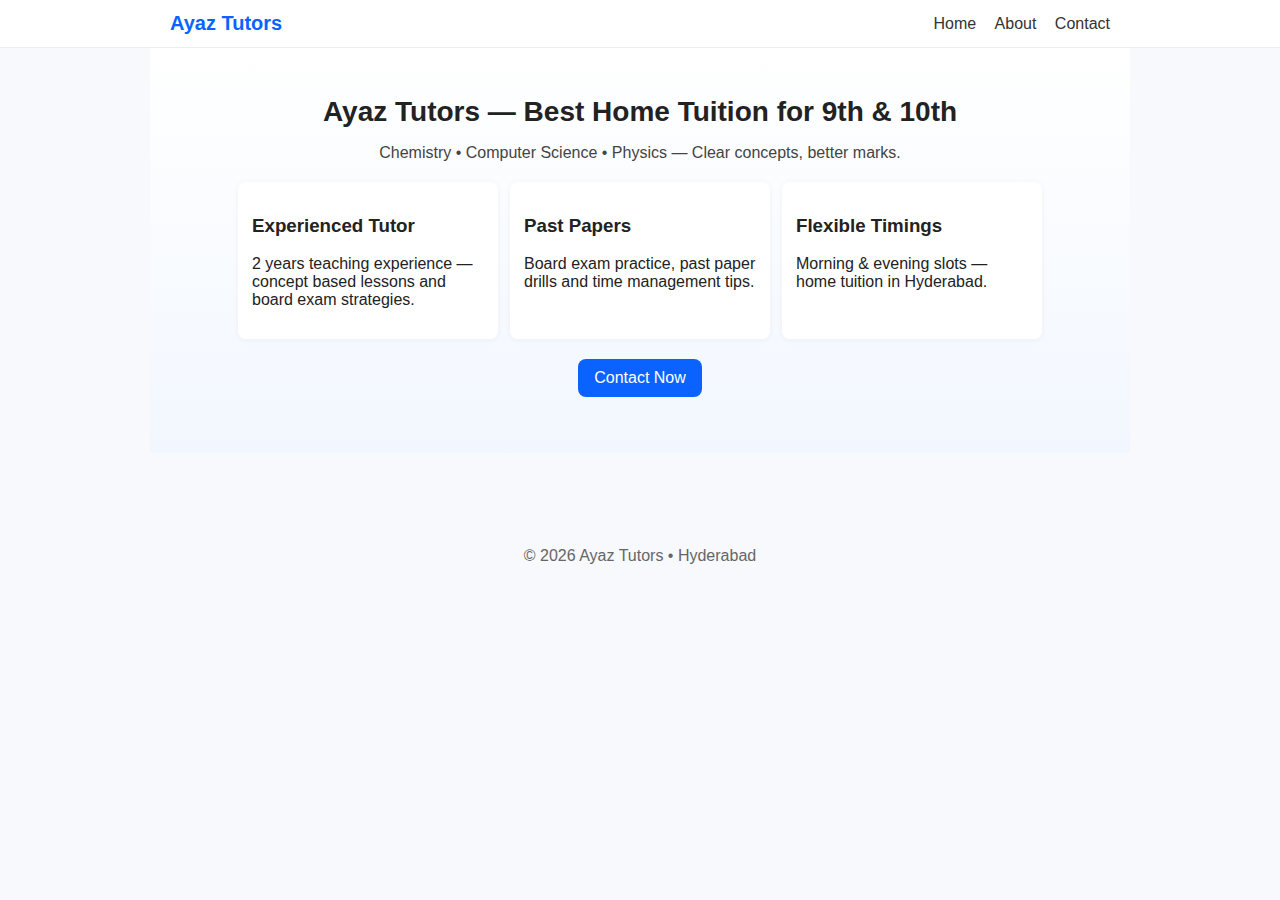
<file: index.html>
<!doctype html>
<html lang="en">
<head>
  <meta charset="utf-8" />
  <meta name="viewport" content="width=device-width, initial-scale=1" />
  
  <!-- Page Title (Isko har page ke hisaab se change karna) -->
  <title>Ayaz Tutors — Home</title>

  <!-- SEO Meta Description -->
  <meta name="description" content="Ayaz Tutors — Best home tuition for 9th & 10th. Chemistry, Biology, Physics. Concept clarity & past paper practice." />

  <!-- Google Fonts -->
  <link rel="preconnect" href="https://fonts.googleapis.com">
  <link rel="preconnect" href="https://fonts.gstatic.com" crossorigin>
  <link href="https://fonts.googleapis.com/css2?family=Inter:wght@300;400;600;700&family=Noto+Nastaliq+Urdu:wght@400&display=swap" rel="stylesheet">

  <!-- CSS File -->
<link rel="stylesheet" href="style.css" />


  <!-- Favicon (optional) -->
  <link rel="icon" href="assets/favicon.ico" />
</head>

<body>
  <header class="site-header">
    <div class="container">
      <a class="logo" href="index.html">Ayaz Tutors</a>
      <nav class="main-nav">
        <a href="index.html">Home</a>
        <a href="about.html">About</a>
        <a href="contact.html">Contact</a>
      </nav>
    </div>
  </header>

  <main class="container hero">
    <h1>Ayaz Tutors — Best Home Tuition for 9th & 10th</h1>
    <p class="lead">Chemistry • Computer Science • Physics — Clear concepts, better marks.</p>

   <div class="features">
  <div class="feature">
    <h3>Experienced Tutor</h3>
    <p>2 years teaching experience — concept based lessons and board exam strategies.</p>
  </div>
  <div class="feature">
    <h3>Past Papers</h3>
    <p>Board exam practice, past paper drills and time management tips.</p>
  </div>
  <div class="feature">
    <h3>Flexible Timings</h3>
    <p>Morning & evening slots — home tuition in Hyderabad.</p>
  </div>
</div>


    <p><a class="btn" href="contact.html">Contact Now</a>
</p>
  </main>

  <footer class="site-footer">
    <div class="container">
      <p>© <span id="year"></span> Ayaz Tutors • Hyderabad</p>
    </div>
  </footer>

  <script>
    // small script to set year
    document.getElementById('year').textContent = new Date().getFullYear();
  </script>
</body>
</html>
</file>
<file: style.css>
/* Simple clean responsive styles */
:root{--accent:#0b63ff;--bg:#f7f9fc;--text:#222;}
*{box-sizing:border-box}
body{font-family:Arial,Helvetica,sans-serif;margin:0;color:var(--text);background:var(--bg)}
.container{max-width:980px;margin:0 auto;padding:20px}
.site-header{background:#fff;border-bottom:1px solid #e6eef8}
.site-header .container{display:flex;align-items:center;justify-content:space-between;padding:12px 20px}
.logo{font-weight:700;color:var(--accent);text-decoration:none;font-size:20px}
.main-nav a{margin-left:14px;text-decoration:none;color:#333}
.hero{padding:40px 20px;text-align:center;background:linear-gradient(180deg,#ffffff,#f2f7ff)}
.hero h1{font-size:28px;margin:8px 0}
.lead{color:#444;margin-bottom:18px}
.features{display:flex;gap:12px;justify-content:center;margin:20px 0;flex-wrap:wrap}
.feature{background:#fff;padding:14px;border-radius:8px;box-shadow:0 1px 6px rgba(20,40,80,0.05);width:260px;text-align:left}
.btn{display:inline-block;background:var(--accent);color:#fff;padding:10px 16px;border-radius:8px;text-decoration:none}
.site-footer{margin-top:40px;padding:18px 0;text-align:center;color:#666}
input[type="text"],input[type="email"],textarea{width:100%;padding:8px;margin:6px 0 12px;border:1px solid #d6e0ef;border-radius:6px}
label{display:block;margin-bottom:6px}
form{max-width:520px;background:#fff;padding:14px;border-radius:8px;box-shadow:0 1px 6px rgba(20,40,80,0.04)}
@media(max-width:700px){.features{flex-direction:column;align-items:stretch}.site-header .container{flex-direction:column;gap:10px}}
</file>
